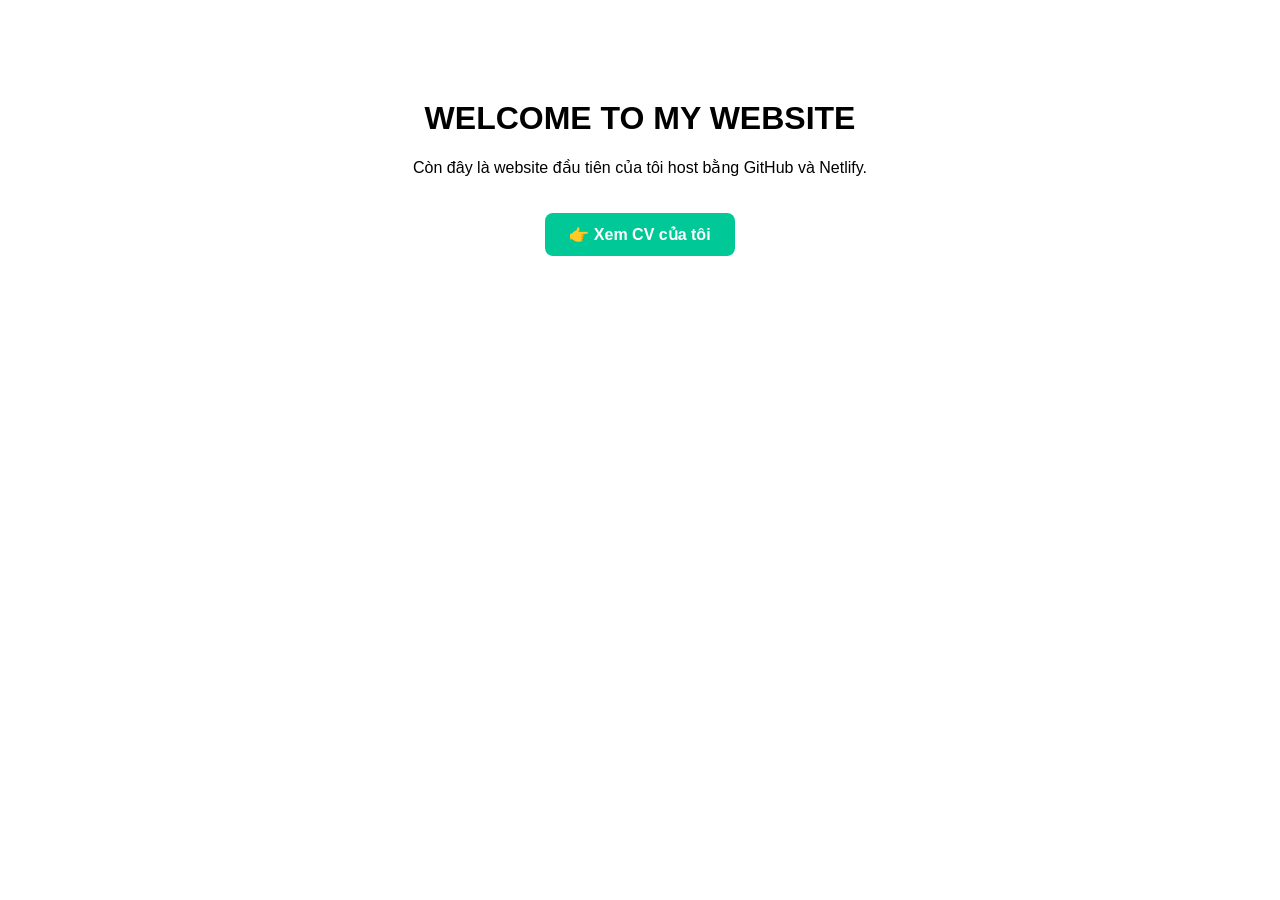
<file: index.html>
<!DOCTYPE html>
<html lang="en">
<head>
  <meta charset="UTF-8" />
  <meta name="viewport" content="width=device-width, initial-scale=1.0" />
  <title>My Website</title>
  <link rel="stylesheet" href="style.css" />
</head>
<body>
  <div class="container">
    <h1>WELCOME TO MY WEBSITE</h1>
    <p>Còn đây là website đầu tiên của tôi host bằng GitHub và Netlify.</p>
    <a href="cv.html" target="_blank" 
style="
display:inline-block;
padding:12px 24px;
background:#00c896;
color:white;
text-decoration:none;
border-radius:8px;
font-weight:bold;
margin-top:20px;
transition:0.3s;
"
onmouseover="this.style.background='#009e74'"
onmouseout="this.style.background='#00c896'"
>
👉 Xem CV của tôi
</a>
  </div>
</body>
</html>
</file>
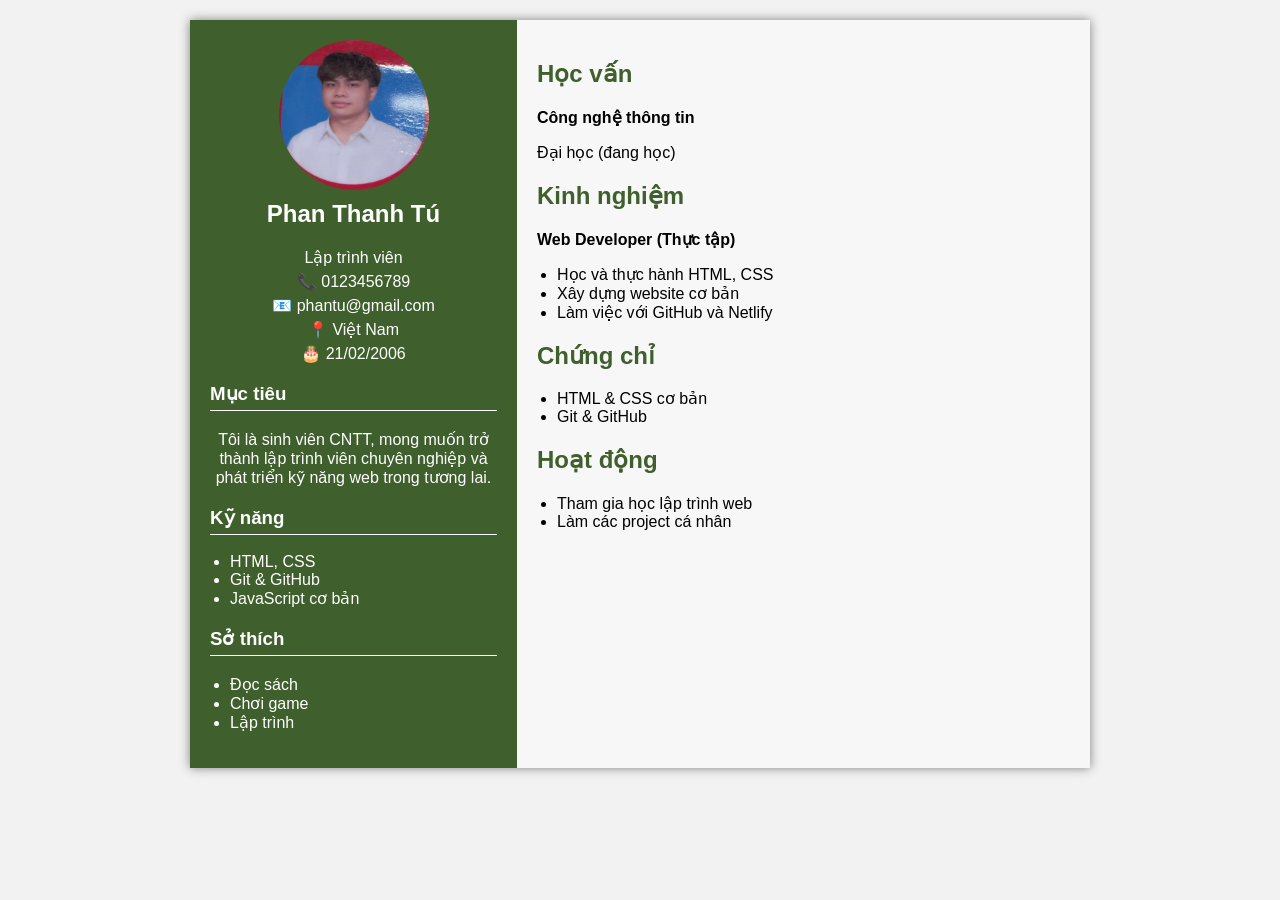
<file: cv.html>
<!DOCTYPE html>
<html lang="vi">
<head>
  <meta charset="UTF-8">
  <title>CV - Phan Thanh Tú</title>
  <style>
    body {
      margin: 0;
      font-family: Arial, sans-serif;
      background: #f2f2f2;
    }

    .cv {
      width: 900px;
      margin: 20px auto;
      display: flex;
      background: white;
      box-shadow: 0 0 10px gray;
    }

    /* LEFT */
    .left {
      width: 35%;
      background: #3f5f2d;
      color: white;
      padding: 20px;
    }

    .left img {
      width: 150px;
      height: 150px;
      border-radius: 50%;
      display: block;
      margin: 0 auto;
    }

    .left h2 {
      text-align: center;
      margin-top: 10px;
    }

    .left p {
      text-align: center;
      margin: 5px 0;
    }

    .section {
      margin-top: 20px;
    }

    .section h3 {
      border-bottom: 1px solid white;
      padding-bottom: 5px;
    }

    /* RIGHT */
    .right {
      width: 65%;
      padding: 20px;
      background: #f7f7f7;
    }

    .right h2 {
      color: #3f5f2d;
    }

    ul {
      padding-left: 20px;
    }
  </style>
</head>

<body>

<div class="cv">

  <!-- LEFT -->
  <div class="left">
    <img src="avatar.jpg">

    <h2>Phan Thanh Tú</h2>
    <p>Lập trình viên</p>

    <p>📞 0123456789</p>
    <p>📧 phantu@gmail.com</p>
    <p>📍 Việt Nam</p>
    <p>🎂 21/02/2006</p>

    <div class="section">
      <h3>Mục tiêu</h3>
      <p>
        Tôi là sinh viên CNTT, mong muốn trở thành lập trình viên chuyên nghiệp
        và phát triển kỹ năng web trong tương lai.
      </p>
    </div>

    <div class="section">
      <h3>Kỹ năng</h3>
      <ul>
        <li>HTML, CSS</li>
        <li>Git & GitHub</li>
        <li>JavaScript cơ bản</li>
      </ul>
    </div>

    <div class="section">
      <h3>Sở thích</h3>
      <ul>
        <li>Đọc sách</li>
        <li>Chơi game</li>
        <li>Lập trình</li>
      </ul>
    </div>
  </div>

  <!-- RIGHT -->
  <div class="right">

    <h2>Học vấn</h2>
    <p><b>Công nghệ thông tin</b></p>
    <p>Đại học (đang học)</p>

    <h2>Kinh nghiệm</h2>
    <p><b>Web Developer (Thực tập)</b></p>
    <ul>
      <li>Học và thực hành HTML, CSS</li>
      <li>Xây dựng website cơ bản</li>
      <li>Làm việc với GitHub và Netlify</li>
    </ul>

    <h2>Chứng chỉ</h2>
    <ul>
      <li>HTML & CSS cơ bản</li>
      <li>Git & GitHub</li>
    </ul>

    <h2>Hoạt động</h2>
    <ul>
      <li>Tham gia học lập trình web</li>
      <li>Làm các project cá nhân</li>
    </ul>

  </div>

</div>

</body>
</html>
</file>
<file: style.css>
.container {
    width: 500px;
    margin: 100px auto;
    text-align: center;
    font-family: Arial, sans-serif;
  }
</file>
